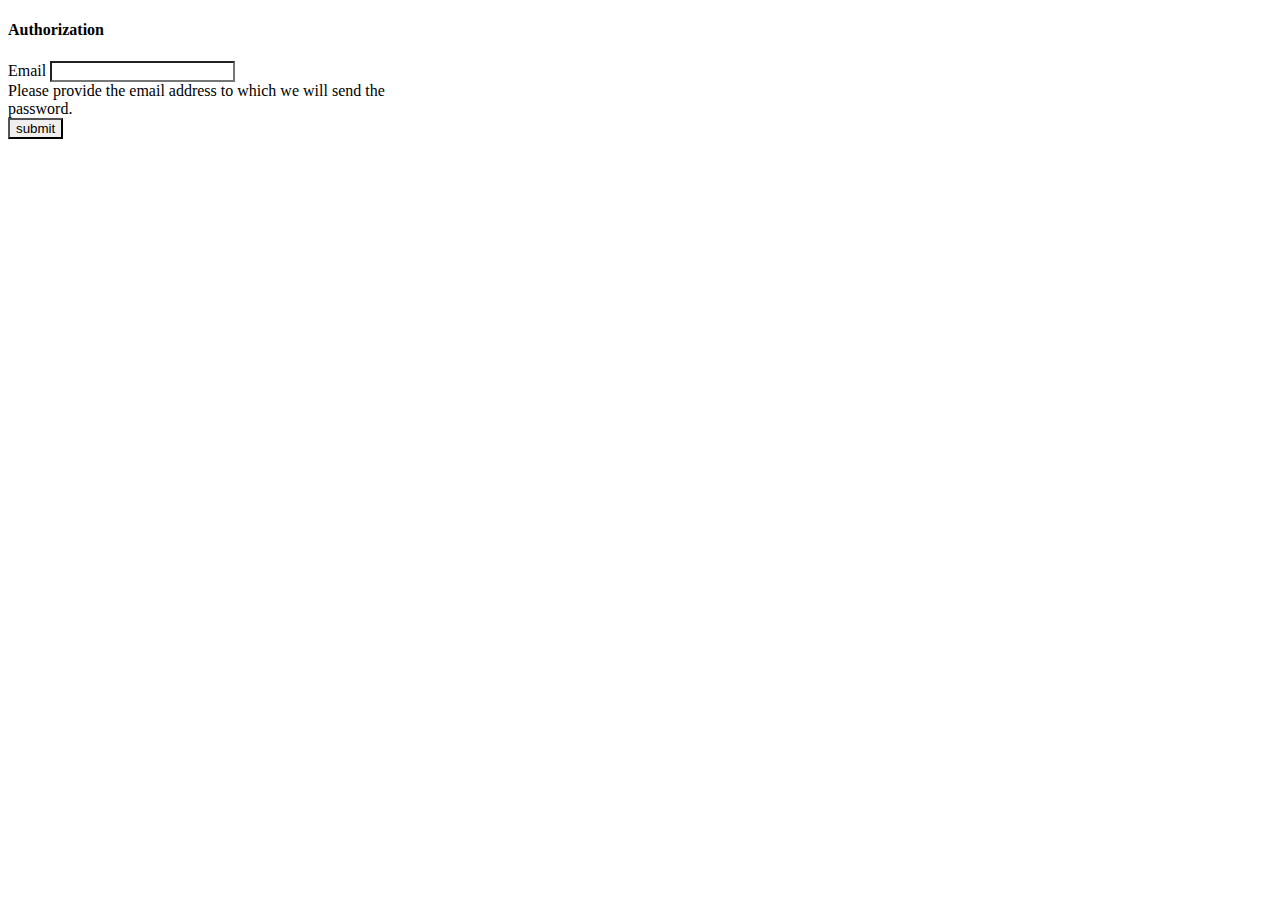
<file: templates/authorization.html>
<!DOCTYPE html>
<html lang="en">
<head>
    <meta charset="UTF-8">
    <meta name="viewport" content="width=device-width, initial-scale=1.0">
    <link href="https://cdn.jsdelivr.net/npm/bootstrap@5.0.2/dist/css/bootstrap.min.css" rel="stylesheet" integrity="sha384-EVSTQN3/azprG1Anm3QDgpJLIm9Nao0Yz1ztcQTwFspd3yD65VohhpuuCOmLASjC" crossorigin="anonymous">
    <link rel="stylesheet" href="/static/css/style.css">
    <title>Authorization</title>
</head>
<body class="bg-dark text-light">
    <div class="d-flex flex-row align-items-center vh-100 justify-content-center ">
        <div id="send_email" class="d-flex flex-column align-items-end border-end border-start border-top border-bottom border-primary-subtle p-3" style="width: 400px;">
            <div class="w-100 d-flex flex-column align-items-center">
                <h4>Authorization</h4>
            </div>
            <div class="mb-3 w-100">
                <label class="form-label" for="email">Email</label>
                <input class="form-control" type="email" name="email" id="email">
            </div>
            <div class="mb-3 w-100" style="display: none;" id="form_password">
                <label class="form-label" for="password">Password</label>
                <input class="form-control" type="password" name="password" id="password">
            </div>
            <div class="mb-3">
                <span class="text-bg-info" id="form_message">Please provide the email address to which we will send the password.</span>
            </div>
            <div class="mb-3 text-danger" id="form_error"></div>
            <div class="mb-3 w-100 d-flex flex-row justify-content-between">
                <a href="#" class="link-light" style="display: none;" id="form_another_email">
                    another email
                </a>
                <button class="btn btn-primary d-flex flex-row align-items-center" id="submit">
                    <div class="spinner-border" role="status" style="height: 16px; width: 16px; display: none;" id="loader">
                        <span class="visually-hidden">Loading...</span>
                    </div>
                    submit
                </button>
            </div>
        </div>
    </div>
    <script src="https://cdn.jsdelivr.net/npm/bootstrap@5.0.2/dist/js/bootstrap.bundle.min.js" integrity="sha384-MrcW6ZMFYlzcLA8Nl+NtUVF0sA7MsXsP1UyJoMp4YLEuNSfAP+JcXn/tWtIaxVXM" crossorigin="anonymous"></script>
    <script src="/static/js/authorization.js"></script>
</body>
</html>
</file>
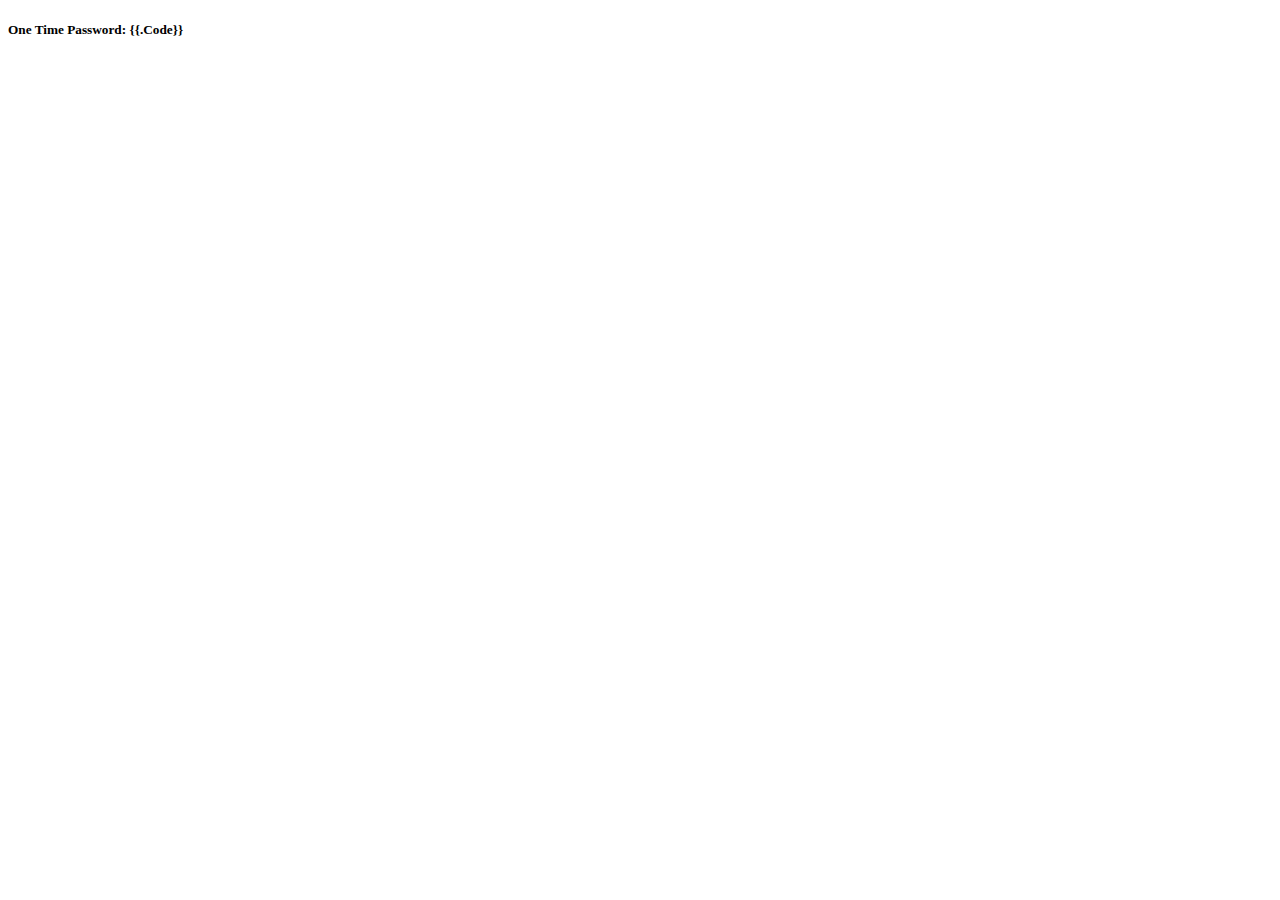
<file: templates/email/sendOTP.html>
<!DOCTYPE html>
<html lang="en">
<head>
    <meta charset="UTF-8">
    <meta name="viewport" content="width=device-width, initial-scale=1.0">
    <title>OTP</title>
</head>
<body>
    <h5>One Time Password: <span>{{.Code}}</span></h5>
</body>
</html>
</file>
<file: static/css/style.css>
/* width */
::-webkit-scrollbar {
    width: 5px;
}

/* Track */
::-webkit-scrollbar-track {
    background: #f1f1f1; 
}

/* Handle */
::-webkit-scrollbar-thumb {
    background: #888; 
}

/* Handle on hover */
::-webkit-scrollbar-thumb:hover {
    background: #555; 
}

.btn {
    border-radius: 0 !important;
}

.form-control {
    border-radius: 0 !important;
}

.header {
    display: flex;
    flex-direction: row;
    align-items: center;
    background-color: #212529;
    position: fixed;
    top: 0;
    z-index: 1;
    margin: 0;
    padding: 0;
    width: 100%;
    padding: 0 15px;
    height: 50px;
}

.chat {
    display: flex;
    flex-direction: column-reverse;
    position: fixed;
    bottom: 0;
    height: 100vh;
    width: 100%;
    margin: 0;
    padding: 50px 11px 75px 10px;
    overflow: auto;
}

.chat .message {
    display: flex;
    flex-direction: column;
    align-items: flex-start;
    margin: 10px 0;
    background-color: rgba(255, 255, 255, 0.1);
}

.chat .message.right {
    align-items: flex-end;
    margin: 10px 0;
}

.chat .message .msg_controler {
    display: flex;
    flex-direction: row;
}

.chat .message.right .msg_controler {
    display: flex;
    flex-direction: row-reverse;
}

.chat .message .recognized_message {
    border: 1px solid transparent;
    padding: 5px;
    background-color: rgba(200, 200, 200, 0.1);
    width: 100%;
    margin-bottom: 1px;
}

.chat .message.right .recognized_message {
    text-align: right;
    border: 1px solid transparent;
    padding: 5px;
    background-color: rgba(200, 200, 200, 0.1);
    width: 100%;
    margin-bottom: 1px;
}

.chat .message .translated_message {
    border: 1px solid transparent;
    background-color: rgba(200, 200, 200, 0.1);
    width: 100%;
    padding: 5px;
    margin-bottom: 1px;
}

.chat .message.right .translated_message {
    text-align: right;
    border: 1px solid transparent;
    background-color: rgba(200, 200, 200, 0.1);
    width: 100%;
    padding: 5px;
    margin-bottom: 1px;
}

.chat .message .error {
    color: var(--bs-danger)
}

.controler {
    display: flex;
    flex-direction: column;
    justify-content: space-between;
    position: fixed;
    bottom: 0;
    margin: 0;
    padding: 10px 10px 10px 10px;
    width: 100%;
    background: #212529;
}

.controler .controler__error {
    color: var(--bs-danger)
}

.controler .controler__btns {
    display: flex;
    flex-direction: row;
}

.controler .btngroup {
    padding: 0;
    width: 50%;
}

.controler .btngroup .record {
    width: calc(100% - 65px);
    min-width: 60px;
}

.controler .btngroup .language {
    width: 60px;
}

.hide {
    display: none !important;
}
</file>
